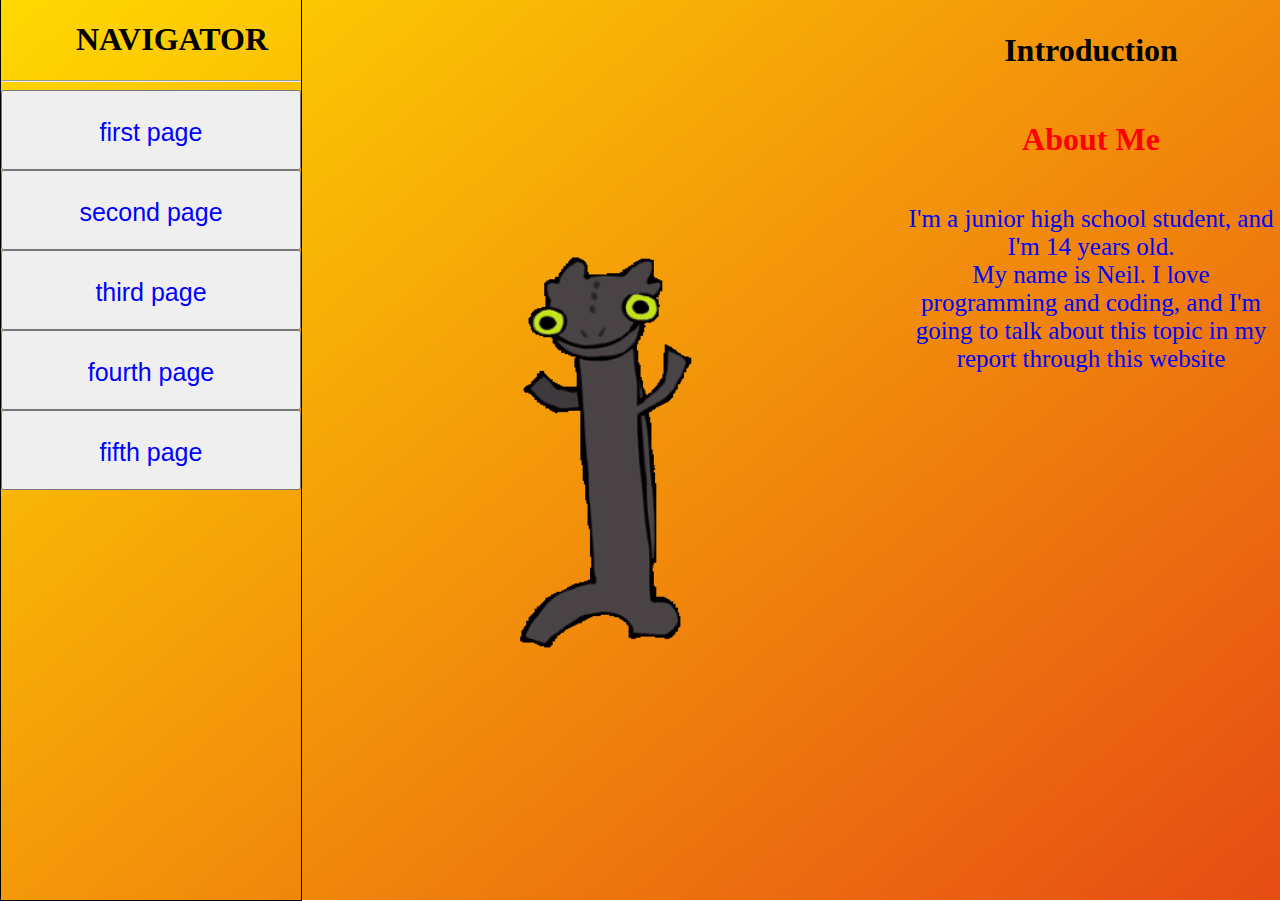
<file: index.html>
<!DOCTYPE html>
<html lang="en">
<head>
    <meta charset="UTF-8">
    <meta name="viewport" content="width=device-width, initial-scale=1.0">
    <title>About Me</title>
    <link rel="stylesheet" href="./aaa.css">
    
</head>
<body>
    <div class="container">
        <div class="left">
            
                
            <nav class="navigation">
                <h1 class="navigator">NAVIGATOR</h1>
                <hr>
                <a href="./index.html"><button class="navbutton"><p class="buttonp">first page</p></button></a>
                <a href="./second.html"><button class="navbutton"><p class="buttonp">second page</p></button></a>
                <a href="./third.html"><button class="navbutton"><p class="buttonp">third page</p></button></a>
                <a href="./fourth.html"><button class="navbutton"><p class="buttonp">fourth page</p></button></a>
                <a href="./fifth.html"><button class="navbutton"><p class="buttonp">fifth page</p></button></a>
            </nav>
            <img src="./toothless_dance_meme_transparent_by_playabiyyu_dgru3fi.gif" id="indeximage">
        </div>
        <div class="right">
            <div class="Titleindex">
                <h1>Introduction</h1>
            </div>
            <div id="contentindex">
                <h1 style="color: red;">About Me</h1>
                <p>I'm a junior high school student, and I'm 14 years old. <br>
                     My name is Neil. I love programming and coding, and I'm going to talk about this topic in my report through this website
                 </p>
                
            </div>
        </div>

    </div>
</body>
</html>
</file>
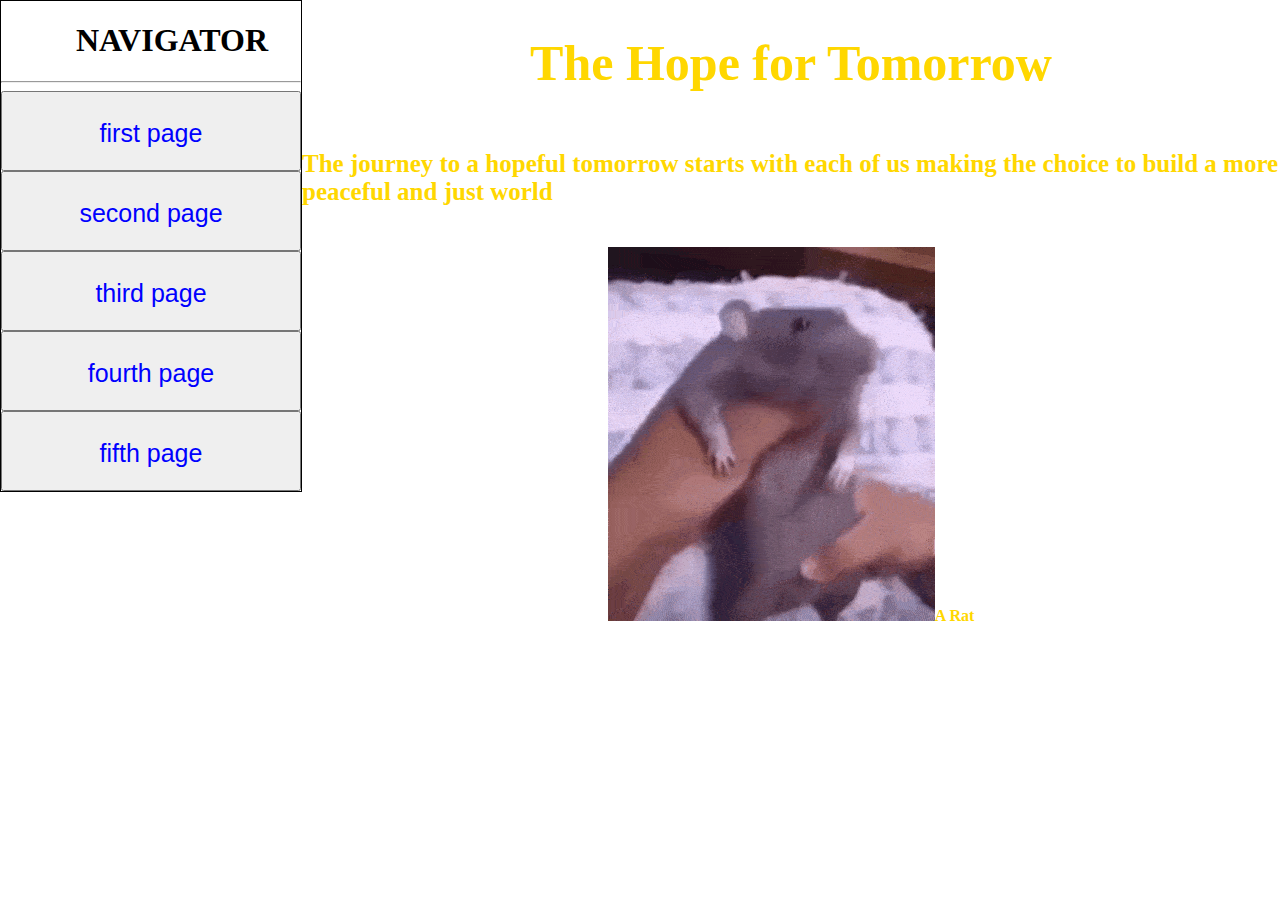
<file: fifth.html>
<!DOCTYPE html>
<html lang="en">
<head>
    <meta charset="UTF-8">
    <meta name="viewport" content="width=device-width, initial-scale=1.0">
    <title>fifth page</title>
    <link rel="stylesheet" href="./aaa.css">
    
</head>
<body>

            <nav class="navigation" style="color:black;">
                <h1 class="navigator">NAVIGATOR</h1>
                <hr>
                <a href="./index.html"><button class="navbutton"><p class="buttonp">first page</p></button></a>
                <a href="./second.html"><button class="navbutton"><p class="buttonp">second page</p></button></a>
                <a href="./third.html"><button class="navbutton"><p class="buttonp">third page</p></button></a>
                <a href="./fourth.html"><button class="navbutton"><p class="buttonp">fourth page</p></button></a>
                <a href="./fifth.html"><button class="navbutton"><p class="buttonp">fifth page</p></button></a>
            </nav>
            <div class="conclusion">
                <h1 style="font-size: 50px;">The Hope for Tomorrow</h1>
                    <p style="color:gold !important;">The journey to a hopeful tomorrow starts with each of us making the choice to build a more peaceful and just world</p>
                <figure>
                        <figcaption><img src="rato.gif" alt="rat dancing">A Rat</figcaption>
                    </figure>
            </div>
</body>
</html>
</file>
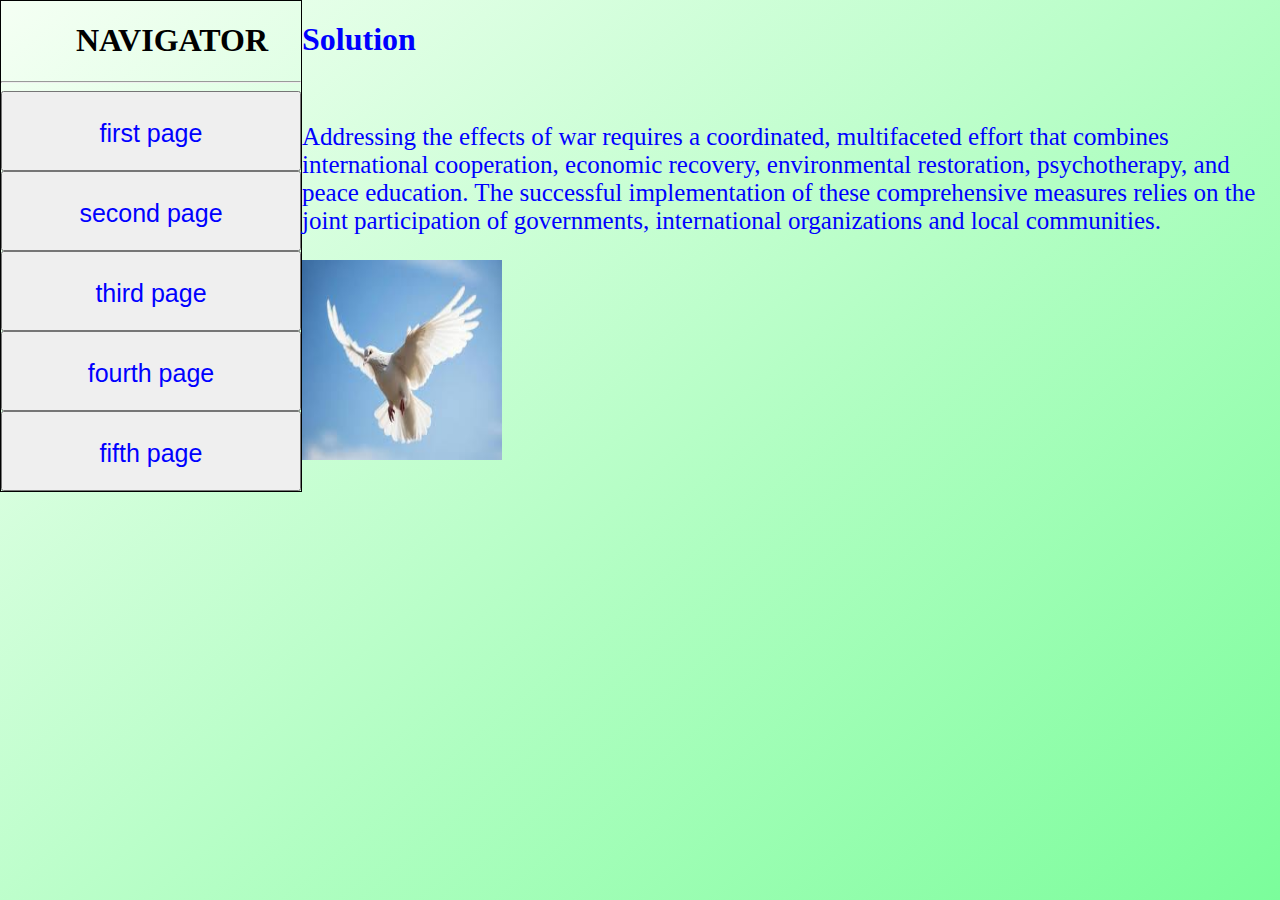
<file: fourth.html>
<!DOCTYPE html>
<html lang="en">
<head>
    <meta charset="UTF-8">
    <meta name="viewport" content="width=device-width, initial-scale=1.0">
    <title>fourth page</title>
    <link rel="stylesheet" href="./aaa.css">
    
</head>
<body class="fourthpage">

            <nav class="navigation">
                <h1 class="navigator">NAVIGATOR</h1>
                <hr>
                <a href="./index.html"><button class="navbutton"><p class="buttonp">first page</p></button></a>
                <a href="./second.html"><button class="navbutton"><p class="buttonp">second page</p></button></a>
                <a href="./third.html"><button class="navbutton"><p class="buttonp">third page</p></button></a>
                <a href="./fourth.html"><button class="navbutton"><p class="buttonp">fourth page</p></button></a>
                <a href="./fifth.html"><button class="navbutton"><p class="buttonp">fifth page</p></button></a>
            </nav>
            

            <div class="rightpart">
                <h1 style="color:blue;">Solution</h1><br>
                <p>Addressing the effects of war requires a coordinated, multifaceted effort that combines international cooperation, economic recovery, environmental restoration, psychotherapy, and peace education. The successful implementation of these comprehensive measures relies on the joint participation of governments, international organizations and local communities.</p>
                <img src="whitebird.jpeg" id="fouimg">
            </div>
            
</html>
</file>
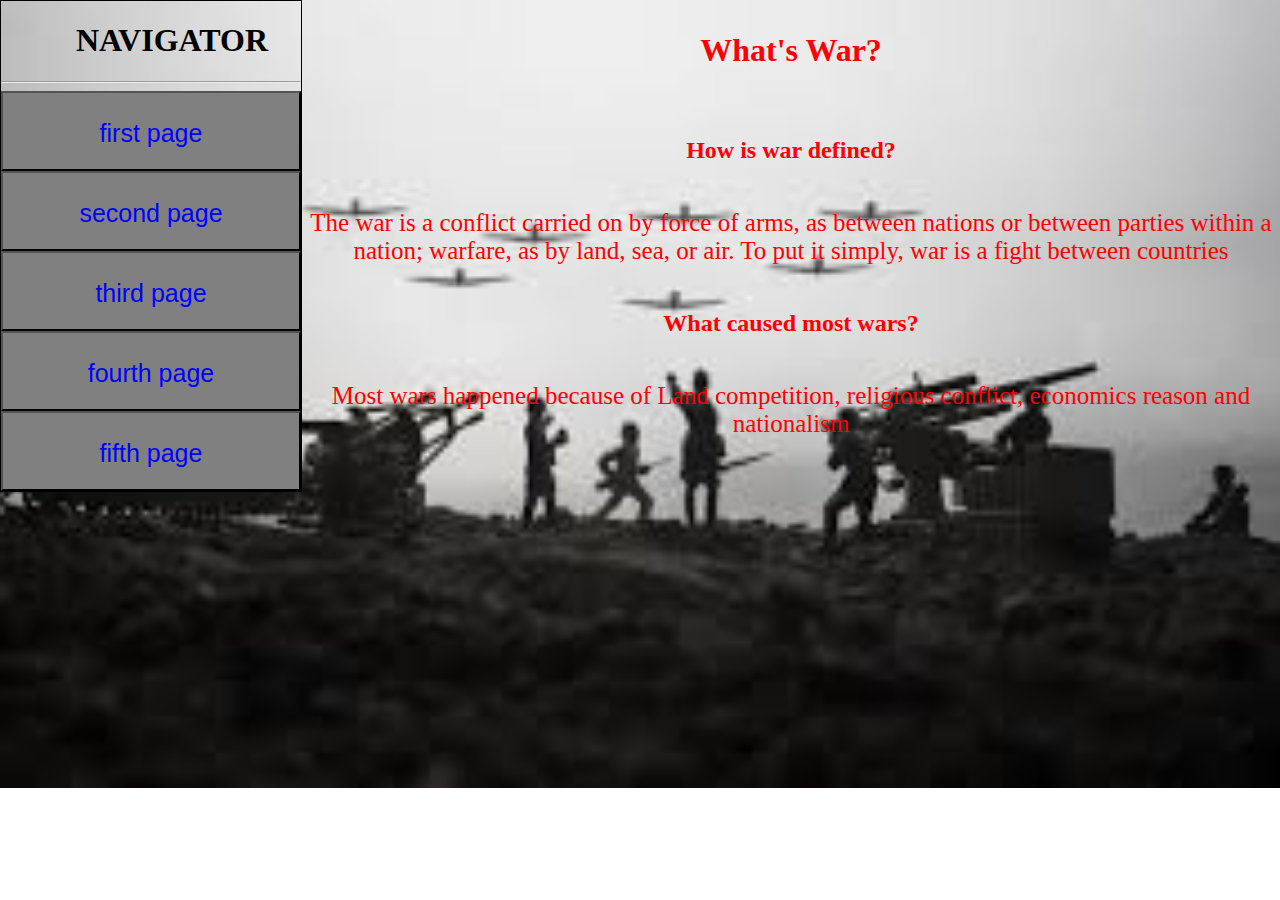
<file: second.html>
<!DOCTYPE html>
<html lang="en">
<head>
    <meta charset="UTF-8">
    <meta name="viewport" content="width=device-width, initial-scale=1.0">
    <title>second page</title>
    <link rel="stylesheet" href="./aaa.css">
    <style>
        button , a  {
            background-color: gray;
        }
    </style>
    
</head>
<body class="seth">


       <body class="seth">
    <nav class="navigation">
        <h1 class="navigator">NAVIGATOR</h1>
                <hr>
        <a href="./index.html"><button class="navbutton"><p class="buttonp">first page</p></button></a>
                <a href="./second.html"><button class="navbutton"><p class="buttonp">second page</p></button></a>
                <a href="./third.html"><button class="navbutton"><p class="buttonp">third page</p></button></a>
                <a href="./fourth.html"><button class="navbutton"><p class="buttonp">fourth page</p></button></a>
                <a href="./fifth.html"><button class="navbutton"><p class="buttonp">fifth page</p></button></a>
    </nav>
    
    <div class="main-content">
        <div class="titleseth">
         <strong><h1>What's War?</h1></strong>
        </div>
        <div class="secondcontent">
            <h2>How is war defined?</h2>
            <p>
                The war is a conflict carried on by force of arms, as between nations or between parties within a nation; warfare, as by land, sea, or air.
                To put it simply, war is a fight between countries
            </p>
            <h2>What caused most wars?</h2>
            <p>Most wars happened because of Land competition, religious conflict, economics reason and nationalism</p>
        </div>
    </div>
</body>
 
</body>
</html>
</file>
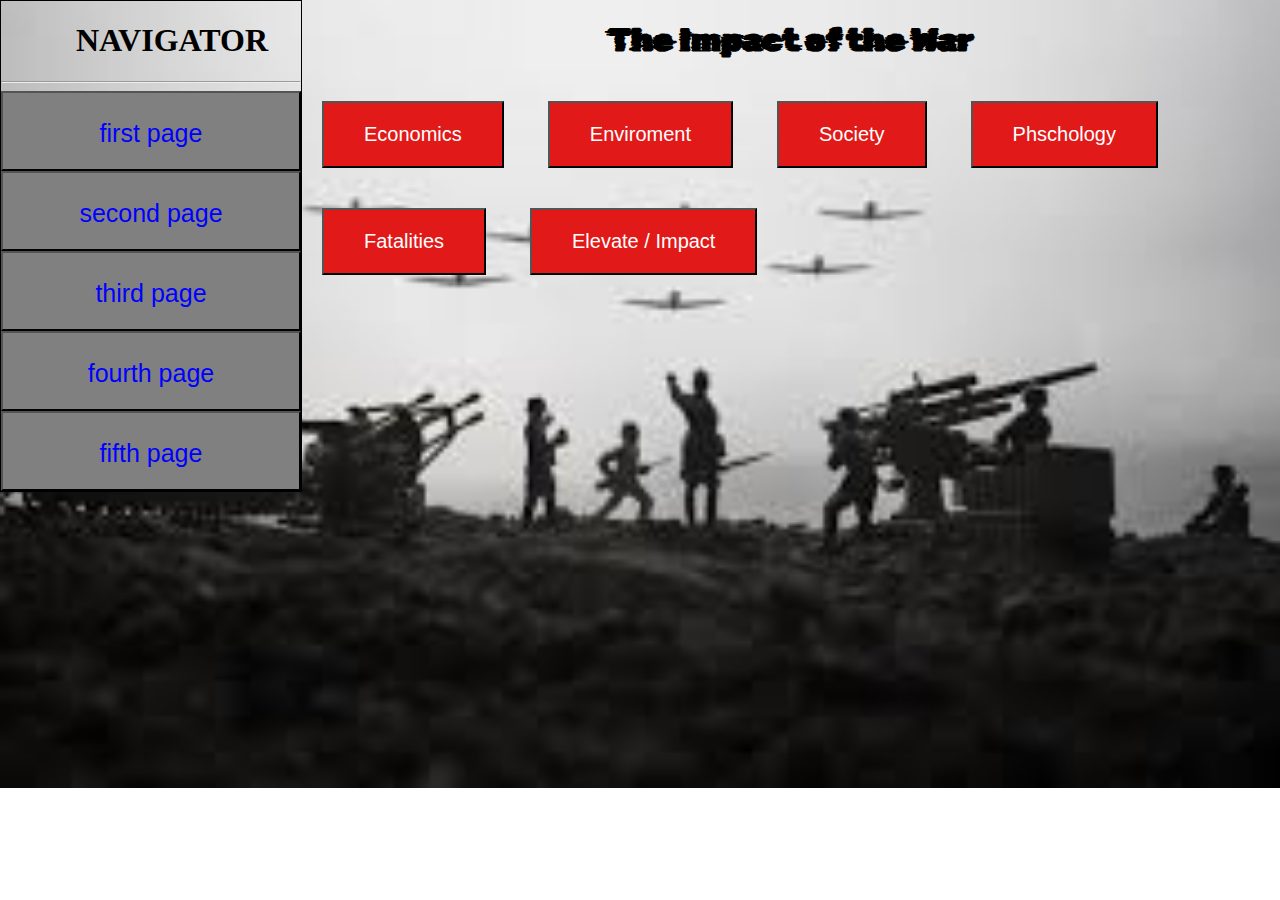
<file: third.html>
<!DOCTYPE html>
<html lang="en">
<head>
    <meta charset="UTF-8">
    <meta name="viewport" content="width=device-width, initial-scale=1.0">
    <title>second page</title>
    <link rel="stylesheet" href="./aaa.css">
    <style>
            button, a {
        background-color: gray;
    }
    </style>
</head>
<body class="seth">
  <nav class="navigation">
                <h1 class="navigator">NAVIGATOR</h1>
                <hr>
                <a href="./index.html"><button class="navbutton"><p class="buttonp">first page</p></button></a>
                <a href="./second.html"><button class="navbutton"><p class="buttonp">second page</p></button></a>
                <a href="./third.html"><button class="navbutton"><p class="buttonp">third page</p></button></a>
                <a href="./fourth.html"><button class="navbutton"><p class="buttonp">fourth page</p></button></a>
                <a href="./fifth.html"><button class="navbutton"><p class="buttonp">fifth page</p></button></a>
            </nav>
            <div class="sethright">
              
                <h1 style="font-family:  'RubikGlitch-Regular' , cursive">The Impact of the War</h1>
                <span>
                  <button id="Economics">Economics</button>
                     <p style="display: none" id="eco"><span class="mainreason">Resource consumption and loss</span> : War requires a large amount of financial and material investment and consumes national economic resources. Infrastructure (such as roads, factories, schools) was destroyed and economic activity ground to a halt. <img src="ironmine.jpeg" class="thirdimages">
                      <br><span class="mainreason">Inflation and debt growth</span> : War can trigger skyrocketing prices because supply chains for resources are cut off. At the same time, governments will borrow money or print money to pay for military spending, further destabilizing the economy. <img src="cabbages.jpeg" class="thirdimages">
                      <br><span class="mainreason">Industrial structure transformation</span> : Production shifts from civilian to military needs (such as weapons production). The post-war reconstruction process may bring new investments and technological advances. <img class="thirdimages" src="industrialstructure.png">
                      <br><span class="mainreason">international trade blocked</span> : Trade routes are disrupted and imports and exports are restricted, which has a significant impact on the economies of countries that rely on imports. <img src="intrade.png" class="thirdimages">
                    </p> 
                  <button id="Enviroment">Enviroment</button>
                     <p style="display:none;" id="env"><span class="mainreason">Natural resource destruction</span> : War destroys forests, farmland, and water resources, causing imbalances in ecosystems. For example, large-scale artillery fire can destroy agricultural soil.<img src="woodboom.jpeg" class="thirdimages">
                      <br><span class="mainreason">Pollution Problems</span> : The use of chemical weapons or bombs releases toxic substances that contaminate the air, water and soil. Nuclear weapon explosions can also cause radioactive contamination that can last for decades.<img src="nuke.jpeg" class="thirdimages">
                      <br><span class="mainreason">Reduced biodiversity</span> : War destroys wildlife habitats, causing many species to become extinct or endangered. <img src="zoo.jpeg" class="thirdimages">
                      <br><span class="mainreason">Increasing climate change </span> : War activities (such as explosions and combustion) release large amounts of greenhouse gases, further affecting the global climate. <img src="climates.jpeg" class="thirdimages">
                      
                    </p>
                  <button id="Society">Society</button>
                     <p style="display:none;" id="soc">
                      <span class="mainreason">Population mobility and refugee issues</span> : Many civilians fled their homes due to the war and became refugees. This not only poses challenges to the country's social stability, but also increases pressure from neighboring countries and the world. <img src="population.jpeg" class="thirdimages">
                      <br><span class="mainreason">infrastructure damage</span> : Public facilities such as education and medical care were destroyed, and social services were stopped, resulting in a decline in the quality of life.<img src="redbuild.jpeg" class="thirdimages">
                      <br><span class="mainreason">Culture and tradition impact</span> : War can destroy cultural heritage, change social values, and even cause some cultural traditions to disappear.<img src="differnetpeople.jpeg" class="thirdimages">
                      <br><span class="mainreason">class and gender inequality</span> : War is often accompanied by a widening gap between rich and poor, with women and children often being disproportionately harmed by conflicts. <img src="inequality.jpeg" class="thirdimages">
                      <br> 
                     </p>
                  <button id="Phschology">Phschology</button>
                     <p style="display:none;" id="phs">
                      <span class="mainreason">Post Traumatic Stress Disorder (PTSD)</span> : Soldiers and civilians fighting in combat can face ongoing psychological trauma that can lead to anxiety, depression and nightmares. <img src="ptsd.png" class="thirdimages">
                      <br><span class="mainreason">Collective psychological trauma </span> : The entire society may face collective trauma phenomena such as the collapse of trust and rising hostility.<img src="physchologicaltrauma.jpeg" class="thirdimages">
                      <br><span class="mainreason">Broken family structure</span> : The loss of a loved one or the unstable mental state after a soldier returns leads to the breakdown of family relationships. <img src="famstruct.jpeg" class="thirdimages">
                      <br><span class="mainreason">Generational impact</span> : The psychological impact of war may continue to the next generation. For example, children who grow up in a war-torn environment may lack security and psychological stability.<img src="genimp.jpeg" class="thirdimages">
                      <br>
                     </p>
                     <button id="Fatalities">Fatalities</button>
                     <p style="display: none;" id="Fat">
                      <span class="mainreason">This Year</span> : The total of Fatalities this year is about 154,000 people , most of the Fatalities were from Ukraine and Russia conflict and Sudanese Civil War. <img src="./aaaaa.jpeg" class="thirdimages"><img src="putin.jpeg" class="thirdimages">
                      <br><span class="mainreason">In 10 Years</span> : The total of Fatalities in 10  years is over a million most of the Fatalities is from : Syrian civil war , Yemen conflict ,  Tigray conflict in Ethiopia , afghan war. <img src="syrian.jpeg" class="thirdimages"><img src="yemen.jpeg" class="thirdimages">
                      <br><span class="mainreason">How many percent of Russians/Ukrainians under 40 died in the Russia-Ukraine war?</span>: Approximately 70-80% of Russian soldiers and 65-75% of Ukrainian soldiers who died in the Russia-Ukraine war were under 40 years old.
                     </p>
                     <button id="Warbenimp">Elevate / Impact</button>
                     <p style="display: none;" id="wbi">
                      <span class="mainreason">Technology development accelerates</span> :With the increase in high-tech applications such as drones, artificial intelligence (AI), and cyber warfare, future wars may no longer rely on traditional weapons, but instead turn to automation and networked technologies. This may change military strategy and the global security situation.<img src="werobot.jpeg" class="thirdimages">
                      <br><span class="mainreason">humanitarian crisis</span> :War has led to refugee flows, hunger and the spread of disease, posing challenges to social stability and humanitarianism.<img src="hitler.jpeg" class="thirdimages">
                      <br><span class="mainreason">Biggest Problem Of War</span> : When a World War III happened . It can devastate human life , as Albert Einstein Said :" I don't know what weapon will be used in WW3 , but I know WWIV will be fought with stones and sticks." When a WW III happened , the countries with nukes will launch it and target to the enemies , which will devastation of human life , and  creating an irreparable harm
                    </p>
                </span>
                <script src="aaa.js"></script>
            </div>
</body>
</html>
</file>
<file: aaa.css>
body {
display: flex;
flex-direction: row;
margin: 0;
}/* 容器樣式 */
.container {
    display: flex;
    width: 100%;
    height: 100vh;
    background: linear-gradient(320deg, #e64c14, #ffd900);
}

/* 左邊部分 */
.left {
    flex: 1;
    
    display: flex;
    align-items: center; /* 水平居中內容 */
    justify-content: space-between; /* 分散圖片與導航 */
}

/* 右邊部分 */
.right {
    flex: 1;
    display: flex;
    flex-direction: column;
    
}

.Titleindex {
    width: 100%;
    height: 100px;
    display: flex;
    align-items: center;
    justify-content: center;
}



#contentindex {
    display: flex;
    justify-content: center; 
    align-items: center; 
    flex-direction: column; 
    text-align: center; 
    white-space: normal; 
}

.navigation {
    flex-shrink: 0;
    height: 100%;
    width:300px;
    border: 1px solid black;    
   
}
.navigator {
    margin-left: 25%;
    justify-content: center;
    
    

}
.navbutton {
    width:100%;
    height: 6em;
    
}


p {
    color: blue !important;
    font-size: 25px !important; 
}
#indeximage {
    width: 600px;
}
.seth {
    background-image: url('IMG_0569.jpeg');
    background-repeat: no-repeat;
    width: 100%;
    height: 100%;
    display: flex;
    background-size: cover;
    
}
.titleseth {
    display: flex;
    height: 100px;
    align-items: center;
    justify-content: center;
    width:100%;
    color: red;
      
}
.secondcontent {
    margin-top: 100px;
    width: 100%;
    flex-direction: column;
    display: flex;
    align-items: center;
    justify-content: center;
    text-align: center;
    height: 20vh;
}
.secondcontent p {
    color : red !important;
}
.secondcontent h2 {
    color: red;
}

.main-content {
    width: 100%;
    display: flex;
    flex-direction: column;
    align-items: center;
}
.cornersecond {
    position: absolute; /* 絕對定位 */
    bottom: 0; /* 與底部對齊 */
    left: 0; /* 與左側對齊 */
    width: 200px; /* 設定圖片寬度，可調整 */
    height: auto; /* 保持圖片比例 */
}
@font-face {
    font-family: 'RubikGlitch-Regular'; /* 自定義字體名稱 */
    src: url('./RubikGlitch-Regular.ttf') format('truetype'); /* 確保路徑正確 */
}

.sethright {
    display: flex;
    
    flex-direction: column;
     width: 100%;
    height: 100%;
    justify-content: center;
    align-items: center;
    
}
.sethright button:hover {
    transform: scale(1.2);
    transition: 0.3s;
    cursor: pointer;
    background-color: #9e4848;
}
.sethright button {
    background-color: #e21919;
    padding: 20px 40px;
    margin: 20px;
    font-size: 20px;
    color: white
}
.mainreason {
    color: red
}
.thirdimages {
    display: flex;
}
.fourthpage {
    background: linear-gradient(320deg, #7bfd9b , #f5fff4);
    display: flex;
}

.rightpart {
    display: flex;
    flex:1;
    height: 100vh;
    flex-direction: column;
}
#fouimg {
    width: 200px;
    height: 200px;
}
.conclusion {
    color: gold;
    display: flex;
    flex-direction: column;
    justify-content: center;
    align-items: center;
    width: 100%;
    height: 100%;
    font-weight: bold;
    
}
#fifthbody {
    background-color: #ffffff59;
    width: 100%;
    height: 100%;
}
.seth button:active {
    background-color: blue;
}
</file>
